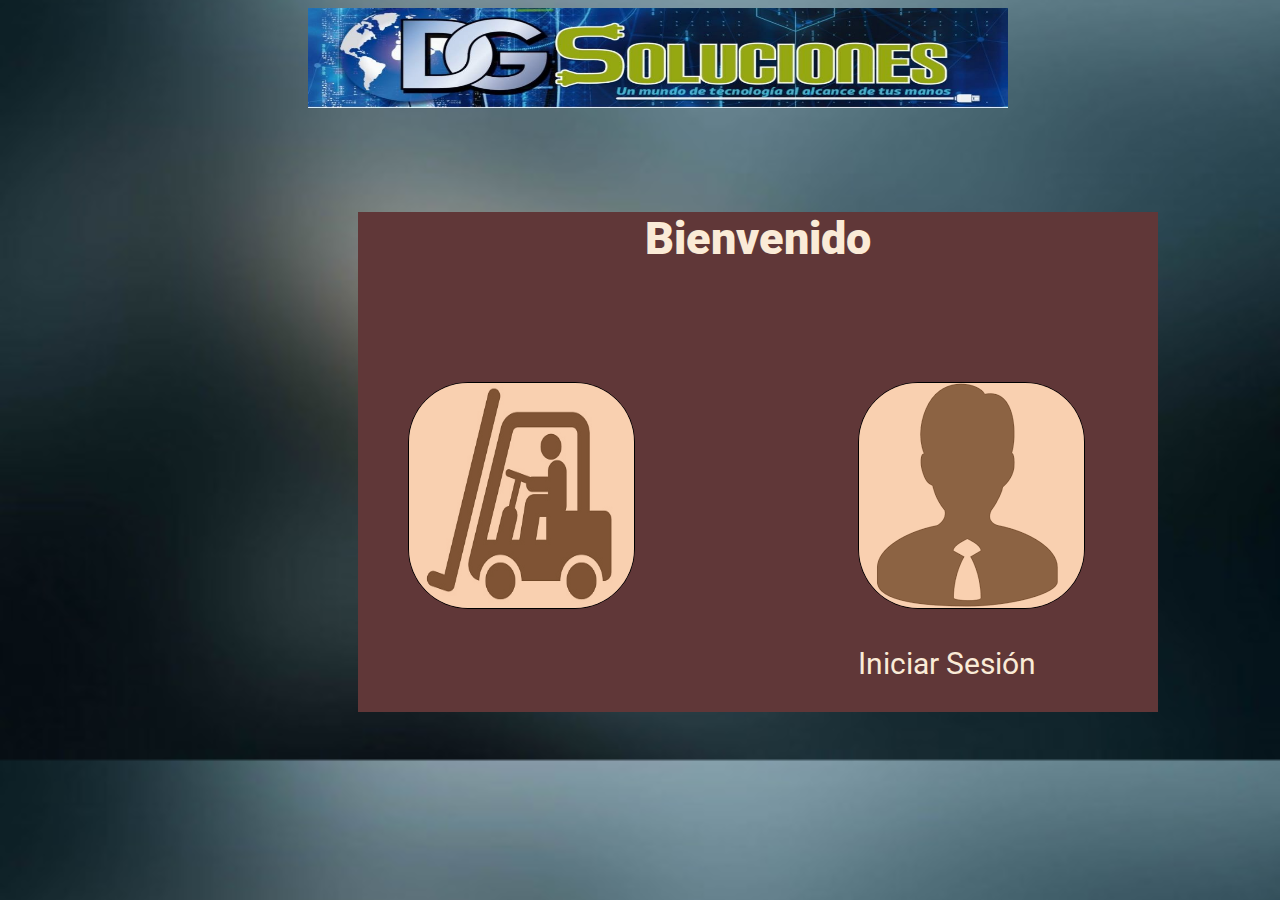
<file: index.html>
<!doctype html>
<html>
<head>
<meta charset="utf-8">
<title>Home</title>
<link href="./View/css/estilologgin.css" rel="stylesheet" type="text/css">
	
</head>

<body>
	
	<div class="imagen">
	<img src="./View/img/logo_dg.jpeg" width="700" height="100" alt="Logo empresa DG_Soluciones" />
		</div>
    <div class="contener_log">
	  <div class="contenido_log">
		<h2 align="center"><strong>Bienvenido</strong></h2>
		<div class="logo_admin"><img src="./View/img/image_admin.png" alt="" width="225" height="225" usemap="#Map" class="img1"/><br>
			<p>Iniciar Sesión</p>
          <map name="Map">
            <area shape="rect" coords="9,4,219,222" href="./View/html/login.html">
          </map>
		</div>
		<div class="logo_bodega"><img class="img2" src="./View/img/image_bodega.png" width="225" height="225" alt=""/></div>
		</div>
		
	
	</div>
</body>
</html>
</file>
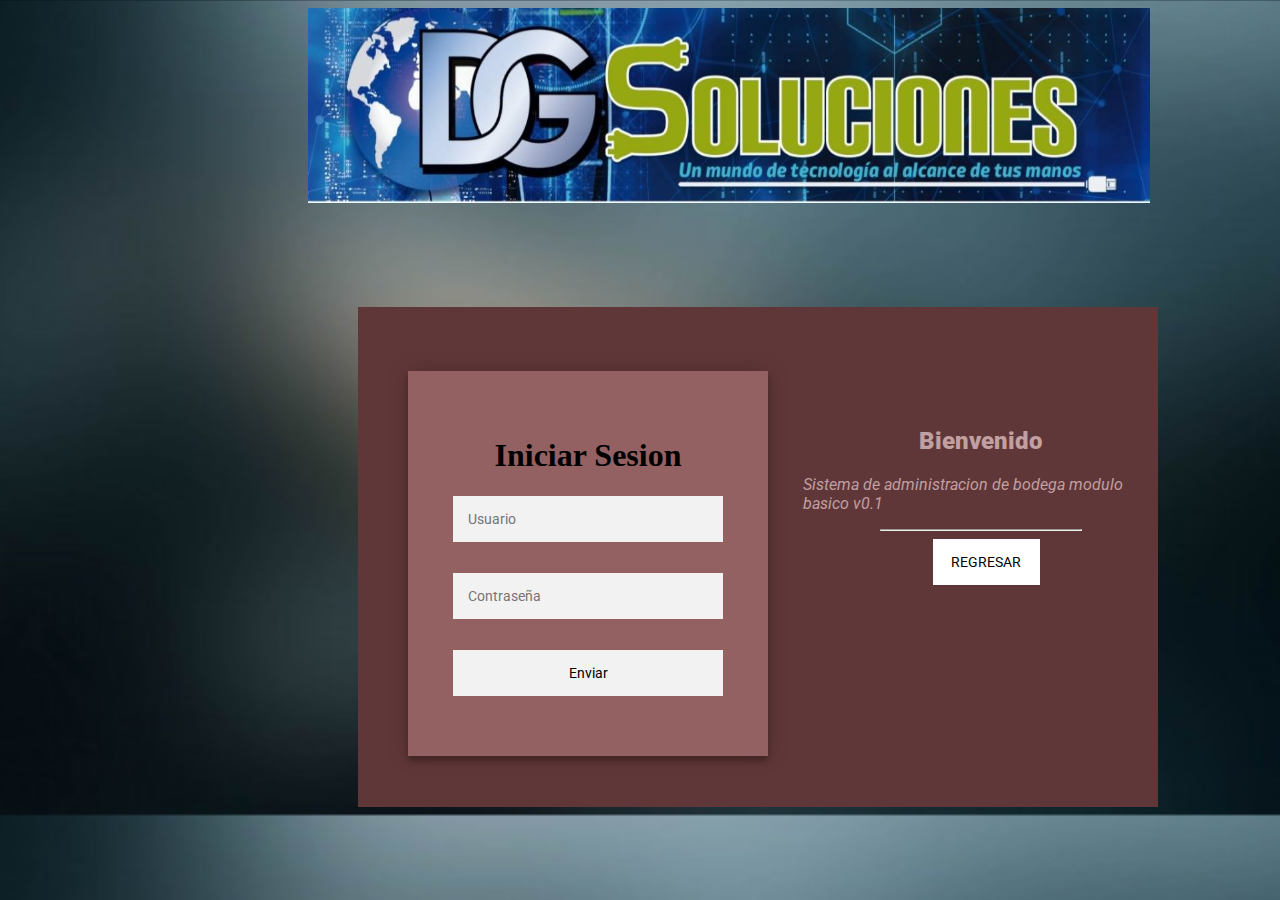
<file: View/html/login.html>
<!doctype html>
<html>
<head>
<meta charset="utf-8">
<title>Clase 14 julio</title>
<link href="../css/estilologgin.css" rel="stylesheet" type="text/css">
	
</head>

<body>
	<div class="imagen">
	<img src="../img/logo_dg.jpeg" width="842" height="195" alt="Logo empresa DG_Soluciones" />
		</div>
<div class="contener">
		<div class="contenido">
           <h2 align="center"><strong>Bienvenido</strong></h2>
			<p><em>Sistema de administracion de bodega modulo basico v0.1</em></p>
			<hr>
			<a href="../../index.html"><input type="button" value="Regresar" class="envio" id="regresar"></a>

  </div>
	<div class="login-page">
		<div  class="form">
		<form method="post" action="../../Controller/php/conectar.php">
			<h1>Iniciar Sesion</h1>
			
			<div>
				<input type="text" placeholder="Usuario" required id="username" name="usuario"  />
			</div>
			<div>
			
				<p>
				<input type="password" placeholder="Contraseña" required id="password" name="password"/>
			  </p>
				
			</div>
			<div>
		  </div>
				<input class="envio" type="submit" value="Enviar" />

				<!--<a href="#">Lost your password?</a>
				<a href="#">Register</a>
			</div> -->
		</form><!-- form -->
	 </div>
		
	</div><!-- content -->
</div>
</body>
</html>
</file>
<file: View/css/estilologgin.css>
@charset "utf-8";
@import url(https://fonts.googleapis.com/css?family=Roboto:300);
body {
   background-image: url("../img/../img/descarga.jfif");
   
    background-position: center;
    background-size: cover;
}
.login-page {
  width: 360px;
  padding: 8% 0 0;
  margin-left: 50px;;
}
.form {
  position: relative;
  z-index: 1;
  background:#946162;
  max-width: 360px;
  margin: 0 auto 100px;
  padding: 45px;
  text-align: center;
  box-shadow: 0 0 20px 0 rgba(0, 0, 0, 0.2), 0 5px 5px 0 rgba(0, 0, 0, 0.24);
}
.form input {
  font-family: "Roboto", sans-serif;
  outline: 0;
  background: #f2f2f2;
  width: 100%;
  border: 0;
  margin: 0 0 15px;
  padding: 15px;
  box-sizing: border-box;
  font-size: 14px;
}
.form submit {
  font-family: "Roboto", sans-serif;
  text-transform: uppercase;
  outline: 0;
  background:#84BE63;
  width: 100%;
  border: 0;
  padding: 15px;
  color: #FFFFFF;
  font-size: 14px;
  -webkit-transition: all 0.3 ease;
  transition: all 0.3 ease;
  cursor: pointer;
}
.form submit:hover,.form button:active,.form button:focus {
  background: #43A047;
}
.form .message {
  margin: 15px 0 0;
  color: #b3b3b3;
  font-size: 12px;
}
.form .message a {
  color: #4CAF50;
  text-decoration: none;
}
.form .register-form {
  display: none;
}
.container {
  position: relative;
  z-index: 1;
  max-width: 300px;
  margin: 0 auto;
}
.container:before, .container:after {
  content: "";
  display: block;
  clear: both;
}
.container .info {
  margin: 50px auto;
  text-align: center;
}
.container .info h1 {
  margin: 0 0 15px;
  padding: 0;
  font-size: 36px;
  font-weight: 300;
  color: #1a1a1a;
}
.container .info span {
  color: #4d4d4d;
  font-size: 12px;
}
.container .info span a {
  color: #000000;
  text-decoration: none;
}
.container .info span .fa {
  color: #EF3B3A;
}


.logo{
	position: absolute;
	margin-top: 100px;
	margin-left: 150px;
}
#enviarB{
	font-family: "Roboto", sans-serif;
  text-transform: uppercase;
  outline: 0;
  background:#84BE63;
  width: 100%;
  border: 0;
  padding: 15px;
  color: #FFFFFF;
  font-size: 14px;
  -webkit-transition: all 0.3 ease;
  transition: all 0.3 ease;
  cursor: pointer;
	
}
#enviarB:hover{
  background:#ED5557;
}
.contener{
	position: relative;
	background-color: #603738;
	margin-left: 350px;
	margin-top: 100px;
	width: 800px;
    height: 500px;
}
.contener_log{
	color: antiquewhite;
	position: relative;
	background-color: #603738;
	margin-left: 350px;
	margin-top: 100px;
	width: 800px;
    height: 500px;
}


.contenido{
	font-family: Roboto;
	color: #C29FA0;
	align-content: center;
	position: absolute;
	margin-left: 500px;
	margin-top: 100px;
	left: -55px;
}
.vol{
	margin-left: 80px;
}
.imagen{
	align-content: center;
	align-items: center;
	margin-left: 300px;
}
hr{
	width: 200px;
}
.contenido_log{
	position: relative;
	background-color: #603738;
	font-family: Roboto;
	font-size: 30px;
	width: 800px;
    height: 500px;
}

.logo_admin{
	position: absolute;
	margin-top: 80px;
	margin-left: 500px;
	
	
}

.logo_bodega{
	position: absolute;
	margin-top: 80px;
	margin-left: 50px;
}
.img1{
	border: 1px solid black;
	border-radius: 60px;;
}
.img2{
	border: 1px solid black;
	border-radius: 60px;;
}
.envio:hover{
	background: #43A047;
}

#regresar
{
margin-left: 130px;
	font-family: "Roboto", sans-serif;
  text-transform: uppercase;
  outline: 0;
  background: #FFFFFF;
  width: 30%;
  border: 0;
  padding: 15px;
  color: black;
  font-size: 14px;
  -webkit-transition: all 0.3 ease;
  transition: all 0.3 ease;
  cursor: pointer;
}
#regresar:hover
{
	background:#F994B1;
	
}
</file>
